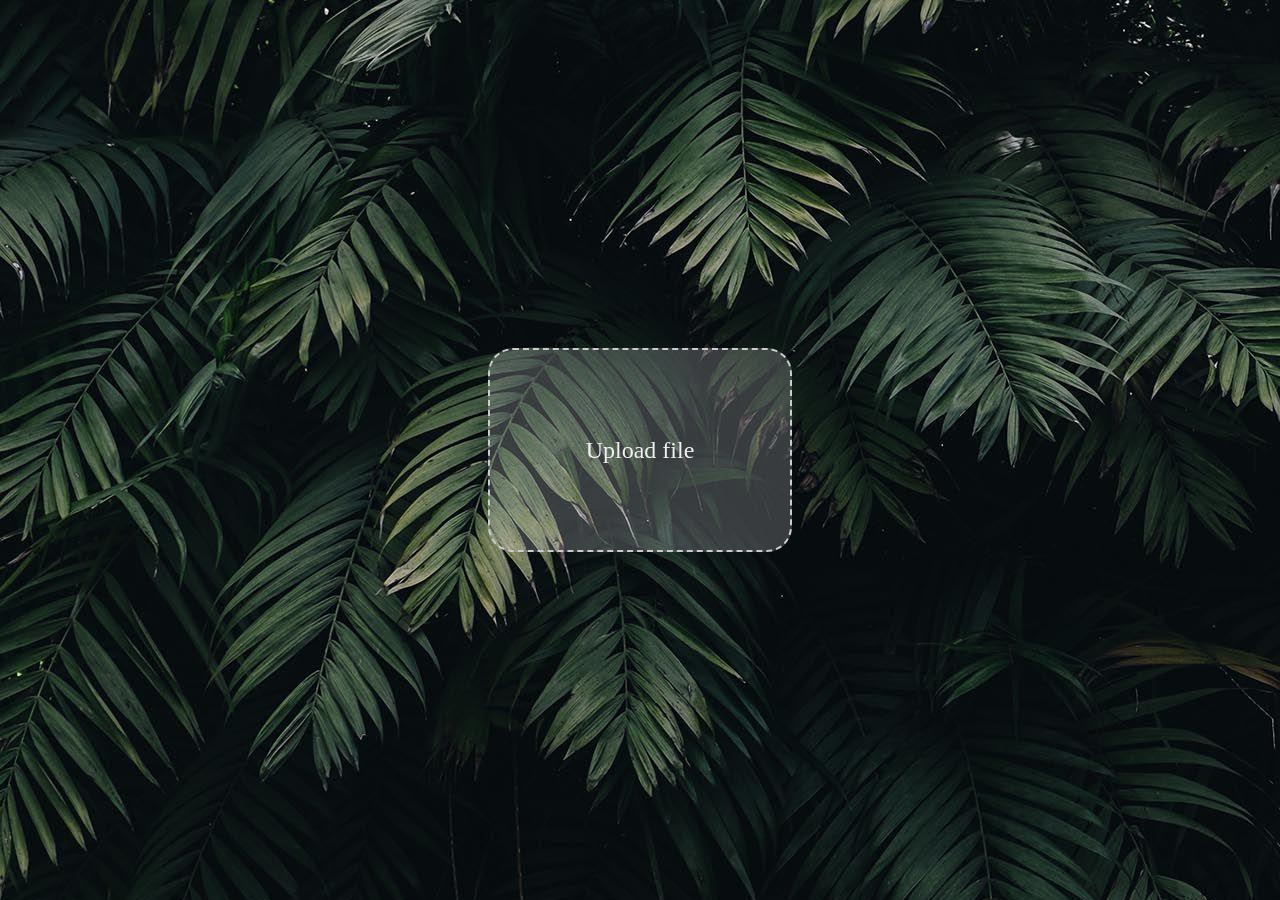
<file: index.html>
<!DOCTYPE html>
<html lang="en">
  <head>
    <meta charset="UTF-8" />
    <meta name="viewport" content="width=device-width, initial-scale=1.0" />
    <title>Drag and Drop File Upload</title>
    <link rel="stylesheet" href="style.css" />
  </head>
  <body>
    <div class="drop-area" id="dropArea">Upload file</div>

    <script src="app.js"></script>
  </body>
</html>
</file>
<file: style.css>
body {
  padding: 0;
  margin: 0;
  width: 100%;
  height: 100vh;
  display: flex;
  justify-content: center;
  align-items: center;
  background-image: url(./img/1286235.jpg);
}
.drop-area {
  width: 300px;
  height: 200px;
  border: 2px dashed #ccc;
  text-align: center;
  line-height: 200px;
  font-size: 1.5em;
  transition: border-color 0.3s ease-in-out;
  border-radius: 25px;
  color: #f2f1f1;
  background: rgba(255, 255, 255, 0.2);
}

.drop-area.dragging {
  border-color: #007bff;
}

.drop-area.valid {
  border-color: #28a745;
}

.drop-area.error {
  border-color: #dc3545;
}
</file>
